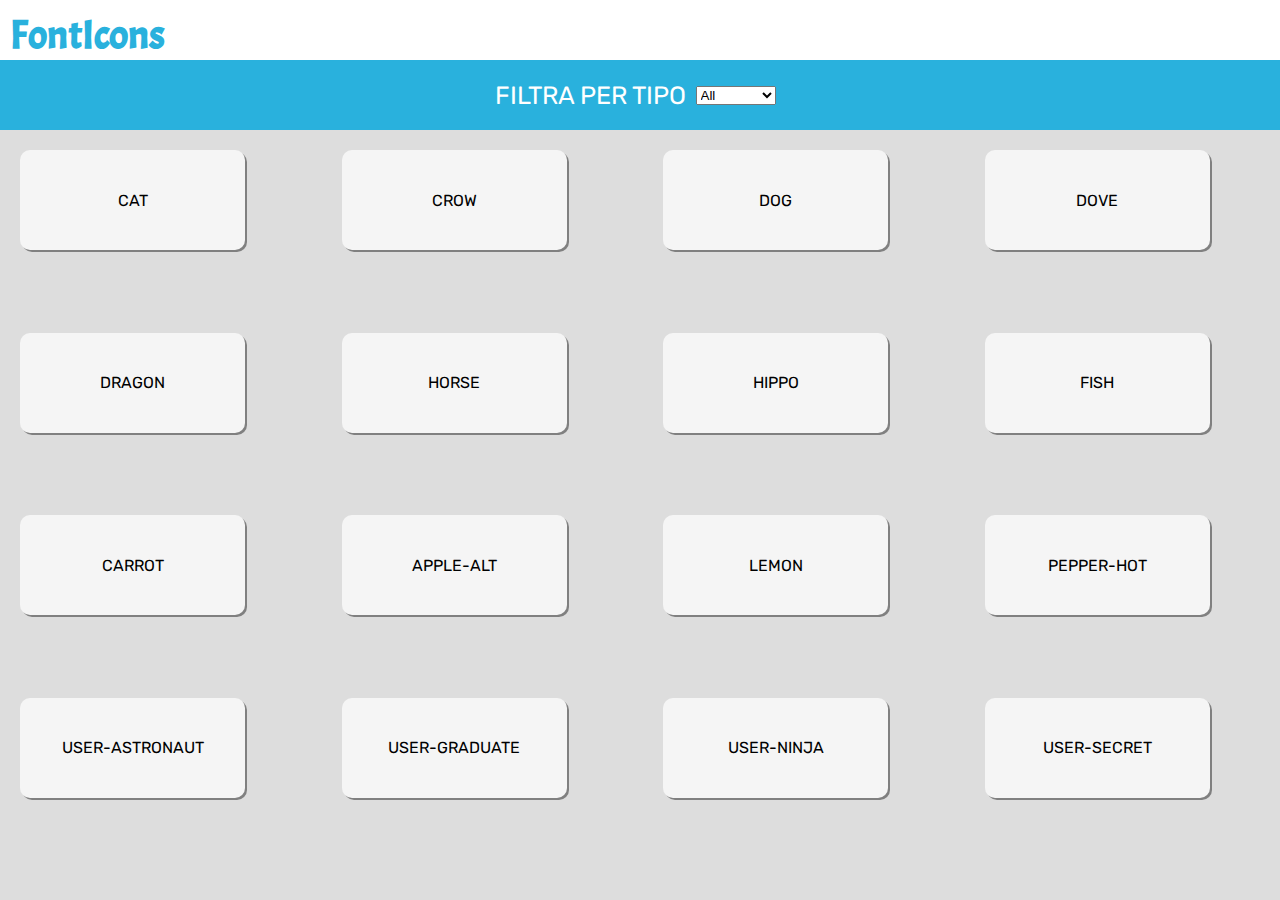
<file: Milestone_1/index.html>
<!DOCTYPE html>
<html lang="en">
<head>
    <meta charset="UTF-8">
    <meta http-equiv="X-UA-Compatible" content="IE=edge">
    <meta name="viewport" content="width=device-width, initial-scale=1.0">
    <link rel="preconnect" href="https://fonts.googleapis.com">
    <link rel="preconnect" href="https://fonts.gstatic.com" crossorigin>
    <link href="https://fonts.googleapis.com/css2?family=Acme&display=swap" rel="stylesheet">
    <link rel="preconnect" href="https://fonts.googleapis.com">
    <link rel="preconnect" href="https://fonts.gstatic.com" crossorigin>
    <link href="https://fonts.googleapis.com/css2?family=Acme&family=Rubik:wght@400;500;600;700&display=swap" rel="stylesheet">
    <link rel="stylesheet" href="https://cdnjs.cloudflare.com/ajax/libs/font-awesome/6.0.0-beta2/css/all.min.css" integrity="sha512-YWzhKL2whUzgiheMoBFwW8CKV4qpHQAEuvilg9FAn5VJUDwKZZxkJNuGM4XkWuk94WCrrwslk8yWNGmY1EduTA==" crossorigin="anonymous" referrerpolicy="no-referrer" />
    <link rel="stylesheet" href="css/style.css">
    <title>FontIcons</title>
</head>
<body>
    <header>
        <h1>FontIcons</h1>
        <div class="top-band">
            <label for="type">filtra per tipo</label>
            <select name="type" id="type">
                <option value="all">All</option>
            </select>
        </div>
    </header>
    <main id="main-wrap">
        <!-- <div class="card">
            <i class="fas fa-cat"></i>
            <span>cat</span>
        </div> -->
        
    </main>
    <script src="js/script.js"></script>
</body>
</html>
</file>
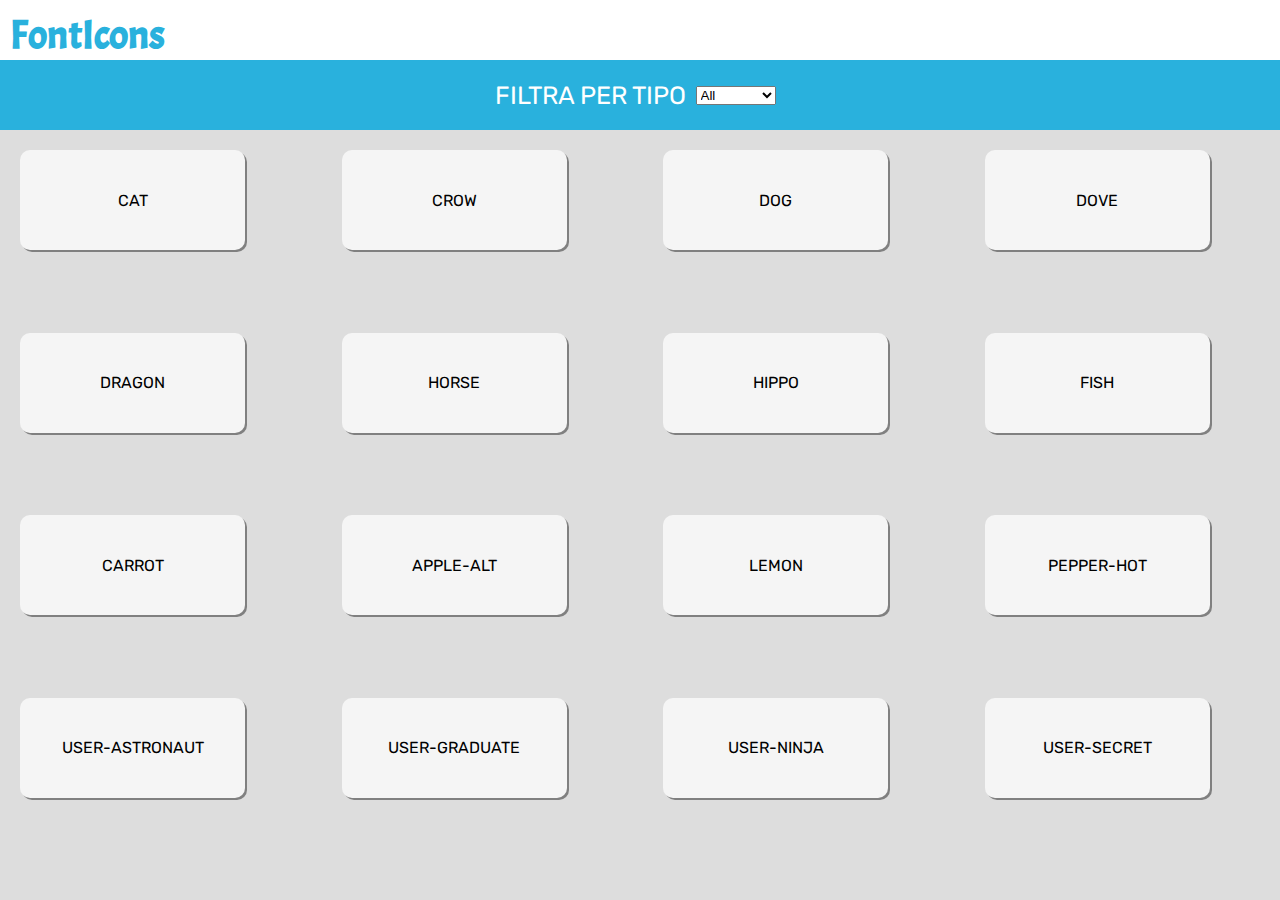
<file: Milestone_3/index.html>
<!DOCTYPE html>
<html lang="en">
<head>
    <meta charset="UTF-8">
    <meta http-equiv="X-UA-Compatible" content="IE=edge">
    <meta name="viewport" content="width=device-width, initial-scale=1.0">
    <link rel="preconnect" href="https://fonts.googleapis.com">
    <link rel="preconnect" href="https://fonts.gstatic.com" crossorigin>
    <link href="https://fonts.googleapis.com/css2?family=Acme&display=swap" rel="stylesheet">
    <link rel="preconnect" href="https://fonts.googleapis.com">
    <link rel="preconnect" href="https://fonts.gstatic.com" crossorigin>
    <link href="https://fonts.googleapis.com/css2?family=Acme&family=Rubik:wght@400;500;600;700&display=swap" rel="stylesheet">
    <link rel="stylesheet" href="https://cdnjs.cloudflare.com/ajax/libs/font-awesome/6.0.0-beta2/css/all.min.css" integrity="sha512-YWzhKL2whUzgiheMoBFwW8CKV4qpHQAEuvilg9FAn5VJUDwKZZxkJNuGM4XkWuk94WCrrwslk8yWNGmY1EduTA==" crossorigin="anonymous" referrerpolicy="no-referrer" />
    <link rel="stylesheet" href="css/style.css">
    <title>FontIcons</title>
</head>
<body>
    <header>
        <h1>FontIcons</h1>
        <div class="top-band">
            <label for="type">filtra per tipo</label>
            <select name="type" id="type">
                <option value="all">All</option>
                <option value="animal">Animals</option>
                <option value="vegetable">Vegetables</option>
                <option value="user">Users</option>
            </select>
        </div>
    </header>
    <main id="main-wrap">
        <!-- <div class="card">
            <i class="fas fa-cat"></i>
            <span>cat</span>
        </div> -->
        
    </main>
    <script src="js/script.js"></script>
</body>
</html>
</file>
<file: Milestone_1/css/style.css>
*{
    padding: 0;
    margin: 0;
    box-sizing: border-box;
}

body{
    font-family: 'Rubik', sans-serif;
}

header{
    height: 130PX;
}

header h1{
    font-family: 'Acme', sans-serif;
    color: #29b1dd;
    padding-top: 10px;
    padding-left: 10px;
    font-size: 40px;
}

header .top-band{
    width: 100%;
    height: 70px;
    background-color: #29b1dd;
    display: flex;
    justify-content: center;
    align-items: center;
}

.top-band label{
    color: white;
    text-transform: uppercase;
    font-size: 25px;
}

#type{
    margin: 10px;
    width: 80px;
}

#main-wrap{
    display: flex;
    flex-wrap: wrap;
    justify-content: space-between;
    background-color: #dddddd;
    min-height: calc(100vh - 130px);
    padding: 20px;
}

.card{
    display: inline-flex;
    flex-direction: column;
    align-items: center;
    justify-content: center;
    height: 100px;
    width: 225px;
    background-color: #f5f5f5;
    border-radius: 10px;
    box-shadow: 2px 2px gray;
    margin-right: 50px;
    margin-bottom: 50px;
}

.card > i{
    font-size: 30px;
}

.card > span{
    text-transform: uppercase;
}
</file>
<file: Milestone_3/css/style.css>
*{
    padding: 0;
    margin: 0;
    box-sizing: border-box;
}

body{
    font-family: 'Rubik', sans-serif;
}

header{
    height: 130PX;
}

header h1{
    font-family: 'Acme', sans-serif;
    color: #29b1dd;
    padding-top: 10px;
    padding-left: 10px;
    font-size: 40px;
}

header .top-band{
    width: 100%;
    height: 70px;
    background-color: #29b1dd;
    display: flex;
    justify-content: center;
    align-items: center;
}

.top-band label{
    color: white;
    text-transform: uppercase;
    font-size: 25px;
}

#type{
    margin: 10px;
    width: 80px;
}

#main-wrap{
    display: flex;
    flex-wrap: wrap;
    justify-content: space-between;
    background-color: #dddddd;
    min-height: calc(100vh - 130px);
    padding: 20px;
}

.card{
    display: inline-flex;
    flex-direction: column;
    align-items: center;
    justify-content: center;
    height: 100px;
    width: 225px;
    background-color: #f5f5f5;
    border-radius: 10px;
    box-shadow: 2px 2px gray;
    margin-right: 50px;
    margin-bottom: 50px;
}

.card > i{
    font-size: 30px;
}

.card > span{
    text-transform: uppercase;
}
</file>
